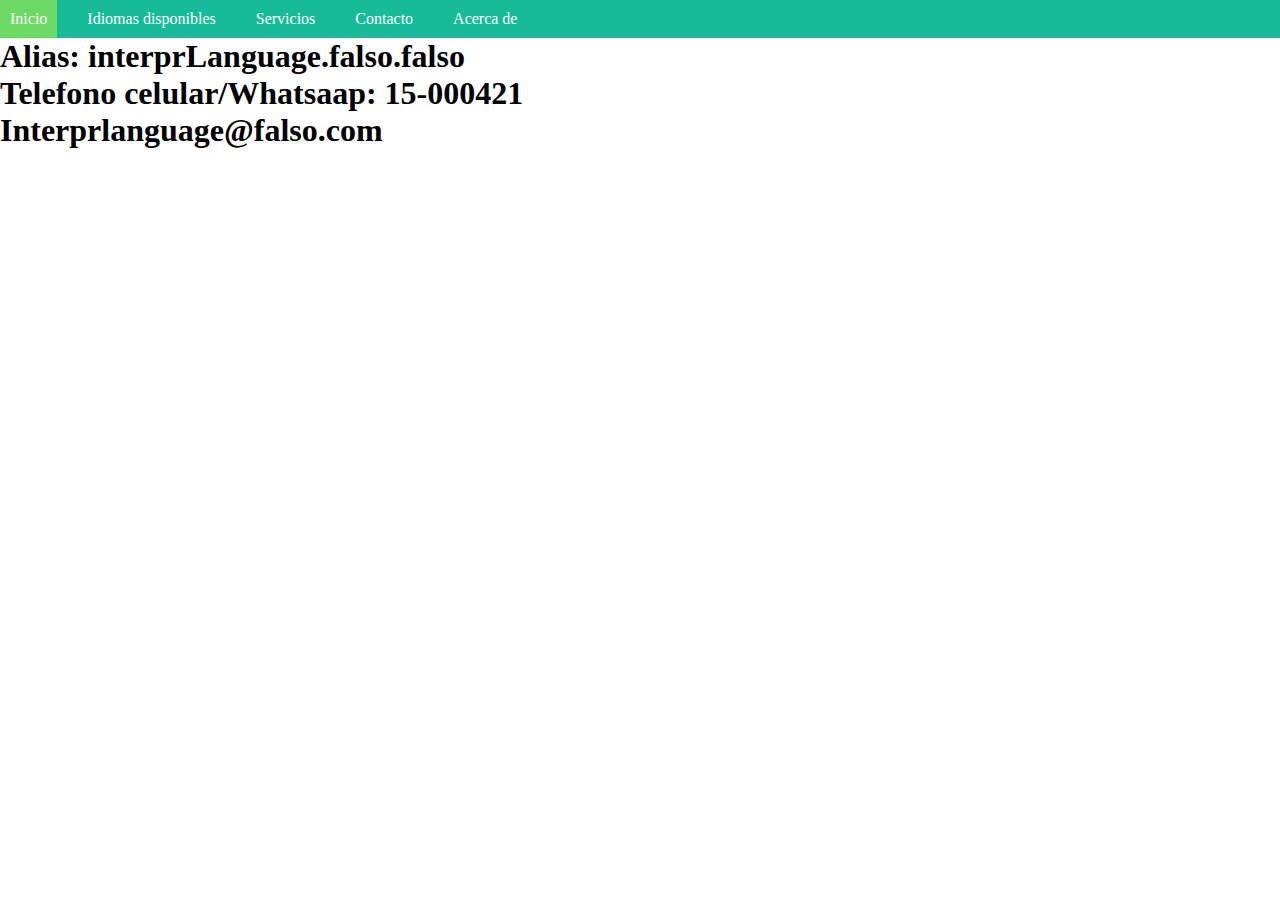
<file: donaciones.html>
<!DOCTYPE html>
<html lang="es">
<head>
    <meta charset="UTF-8">
    <meta name="viewport" content="width=device-width, initial-scale=1.0">
    <title>Copyrights</title>
    <link rel="stylesheet" href="estilos.css">
    <link rel="icon" href="3.ico">
</head>
<header>
    <nav>
        <ul>
            <li><a href="index.html">Inicio</a></li>
            <li><a href="Idiomas disponibles.html">Idiomas disponibles</a></li>
            <li><a href="servicios.html">Servicios</a></li>
            <li><a href="contacto.html">Contacto</a></li>
            <li><a href="Acerca de.html">Acerca de</a></li>
        </ul>
    </nav>
</header>
<h1>Alias: interprLanguage.falso.falso</h1>
<h1>Telefono celular/Whatsaap: 15-000421</h2>
<h1>Interprlanguage@falso.com</h1>
<body>

</body>
</file>
<file: estilos.css>
/* Resetear estilos del navegador */
* {
    margin: 0;
    padding: 0;
    box-sizing: border-box;
}

/* Estilos para el menú de navegación */
nav {
    background-color: #16bb97; /* Color de fondo del menú */
}

nav ul {
    list-style-type: none; /* Elimina los marcadores de lista */
    padding: 0;
    margin: 0;
    display: flex; /* Para que los elementos se muestren en línea */
}

nav ul li {
    margin-right: 20px; /* Espacio entre elementos del menú */
}

nav ul li:last-child {
    margin-right: 0; /* Elimina el margen derecho del último elemento */
}

nav ul li a {
    display: block;
    color: #ffffff; /* Color del texto del enlace */
    text-decoration: none; /* Elimina el subrayado predeterminado de los enlaces */
    padding: 10px; /* Espacio alrededor del texto del enlace */
}

nav ul li a:hover {
    background-color: #6fda61f5; /* Color de fondo cuando se pasa el mouse sobre el enlace */
  
}
.imagen{ height: 500px;

}
.traduccion{height: 500px;

}
*{
    margin: 0;
    padding: 0;
    box-sizing: border-box;
}
.pie {
       background: #16bb97;

}
.logo {
    display: flex;
    align-items: center;
    gap: 10px;

}
span{
    font-size: 23px;
}
.fb{
    background: blue;
    border-radius: 50px;
    color: white;
}
.tel{background: green;
     border-radius: 50px;
     color: white;
}
.tw{background-color: white;
    border-radius: 50px;


}
.in{
    background-color: #c83de4f5;
    border-radius: 50px;
    color: white;
    }
.yu{
    background-color: #bb0404f5;
    border-radius: 50px;
    color: white;
}
.logotipo {color: white;}
div h2{color: white;

}
form.{
      display: flex;
      flex-direction: column;    
}
input {
    background: none;
    border: solid 2px white
    padding: 10px 20px;

}
button{
       padding: 10px 20px;
       background: white;
}
.foto {height: 400px;}
.Charlotte{
    height: 400px;
}
</file>
